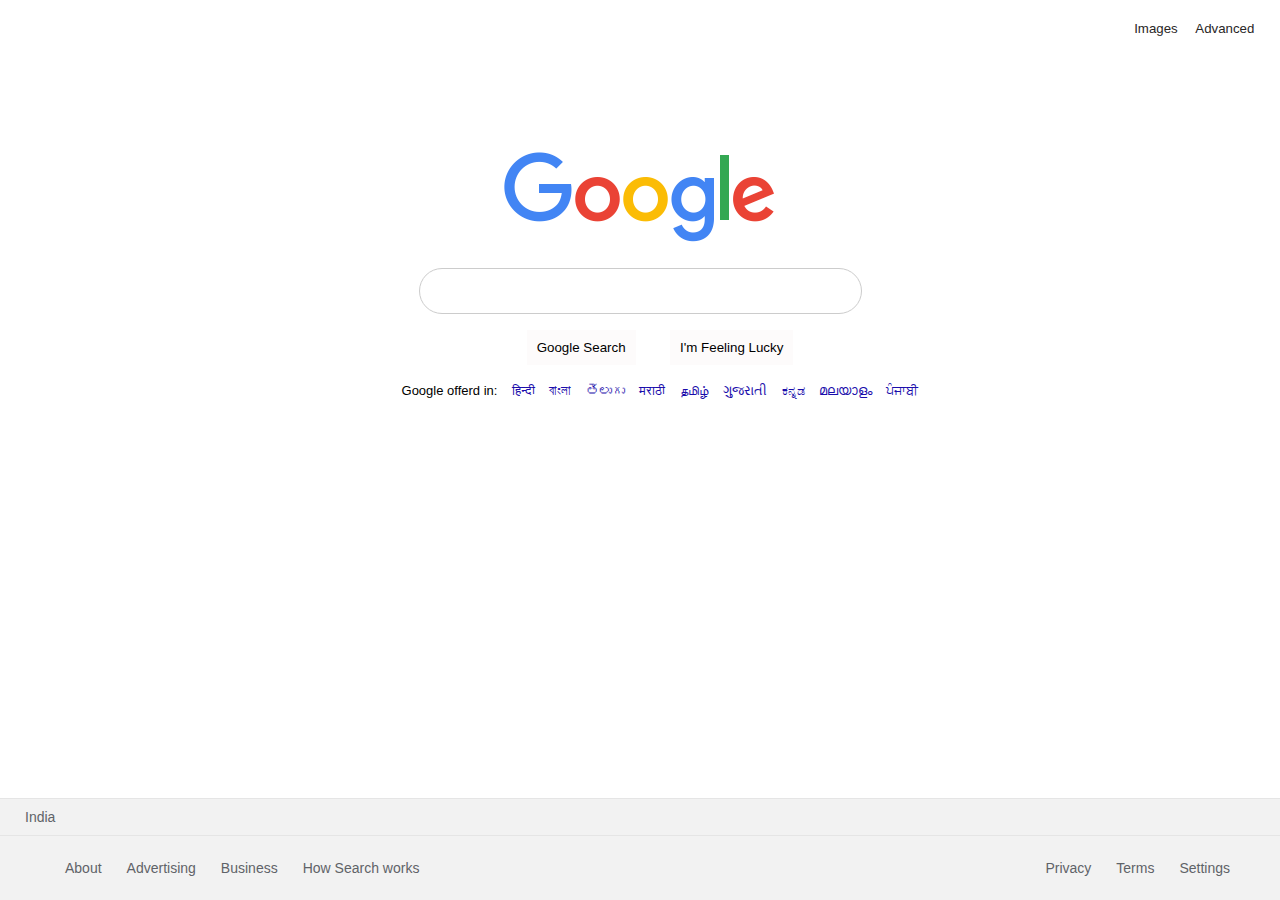
<file: index.html>
<!DOCTYPE html>
<html lang="en">

<head>
    <title>Search</title>

    <link rel="stylesheet" href="Styles.css">
</head>

<body>
    <div class="entire">

        <header>
            <ul>
                <li><a href="imagesearch.html">Images</a></li>
                <li><a href="advancedsearch.html">Advanced</a></li>
                
            </ul>
        </header>

        <div class="google-logo"><img src="Images/google logo.png"></div>
        

        <div class="search-tab">

            <form action="https://google.com/search?tbm=isch">
                <input type="text" name="q" class="hlol">
                
                <ul class="buttons">
                    <li><input type="submit" value="Google Search"></li>
                    
                    <li><button><a href="https://www.google.com/doodles">I'm Feeling Lucky</a></button></li>
                </ul>
            </form>


            <div class="languages">

                <ul>
                    <li>Google offerd in:</li>
                    <li><a
                            href="https://www.google.com/setprefs?sig=0_OYI5VPQoamcUVHCu4klG87aDp2k%3D&hl=hi&source=homepage&sa=X&ved=0ahUKEwjgqeTF1ZnxAhWKH7cAHTv8AqYQ2ZgBCA4">हिन्दी</a>
                    </li>
                    <li> <a
                            href="https://www.google.com/setprefs?sig=0_OYI5VPQoamcUVHCu4klG87aDp2k%3D&hl=bn&source=homepage&sa=X&ved=0ahUKEwjgqeTF1ZnxAhWKH7cAHTv8AqYQ2ZgBCA8">বাংলা</a>
                    </li>
                    <li> <a
                            href="https://www.google.com/setprefs?sig=0_OYI5VPQoamcUVHCu4klG87aDp2k%3D&hl=te&source=homepage&sa=X&ved=0ahUKEwjMlI3o1pnxAhU3zTgGHSCxCWcQ2ZgBCBA">తెలుగు</a>
                    </li>
                    <li> <a
                            href="https://www.google.com/setprefs?sig=0_OYI5VPQoamcUVHCu4klG87aDp2k%3D&hl=mr&source=homepage&sa=X&ved=0ahUKEwjMlI3o1pnxAhU3zTgGHSCxCWcQ2ZgBCBE">मराठी</a>
                    </li>
                    <li> <a
                            href="https://www.google.com/setprefs?sig=0_OYI5VPQoamcUVHCu4klG87aDp2k%3D&hl=ta&source=homepage&sa=X&ved=0ahUKEwjMlI3o1pnxAhU3zTgGHSCxCWcQ2ZgBCBI">தமிழ்</a>
                    </li>
                    <li> <a
                            href="https://www.google.com/setprefs?sig=0_OYI5VPQoamcUVHCu4klG87aDp2k%3D&hl=gu&source=homepage&sa=X&ved=0ahUKEwjMlI3o1pnxAhU3zTgGHSCxCWcQ2ZgBCBM">ગુજરાતી</a>
                    </li>
                    <li> <a
                            href="https://www.google.com/setprefs?sig=0_OYI5VPQoamcUVHCu4klG87aDp2k%3D&hl=kn&source=homepage&sa=X&ved=0ahUKEwjMlI3o1pnxAhU3zTgGHSCxCWcQ2ZgBCBQ">ಕನ್ನಡ</a>
                    </li>
                    <li> <a
                            href="https://www.google.com/setprefs?sig=0_OYI5VPQoamcUVHCu4klG87aDp2k%3D&hl=ml&source=homepage&sa=X&ved=0ahUKEwjMlI3o1pnxAhU3zTgGHSCxCWcQ2ZgBCBU">മലയാളം</a>
                    </li>
                    <li> <a
                            href="https://www.google.com/setprefs?sig=0_OYI5VPQoamcUVHCu4klG87aDp2k%3D&hl=pa&source=homepage&sa=X&ved=0ahUKEwjMlI3o1pnxAhU3zTgGHSCxCWcQ2ZgBCBY">ਪੰਜਾਬੀ</a>
                    </li>
                </ul>
            </div>
        </div>

        <footer>
            <div class="row row1">
                India
            </div>
            
            <div class="row row2">
                <ul>
                    <li><a
                            href="https://about.google/?utm_source=google-IN&utm_medium=referral&utm_campaign=hp-footer&fg=1">About</a>
                    </li>
                    <li><a
                            href="https://www.google.com/intl/en_in/ads/?subid=ww-ww-et-g-awa-a-g_hpafoot1_1!o2&utm_source=google.com&utm_medium=referral&utm_campaign=google_hpafooter&fg=1">Advertising</a>
                    </li>
                    <li> <a
                            href="https://www.google.com/services/?subid=ww-ww-et-g-awa-a-g_hpbfoot1_1!o2&utm_source=google.com&utm_medium=referral&utm_campaign=google_hpbfooter&fg=1">Business</a>
                    </li>
                    <li><a href="https://google.com/search/howsearchworks/?fg=1">How Search works</a></li>
                </ul>
                <ul>
                    <li><a href="https://policies.google.com/privacy?hl=en-IN&fg=1">Privacy</a></li>
                    <li><a href="https://policies.google.com/terms?hl=en-IN&fg=1">Terms</a></li>
                    <li><a href="#">Settings</a></li>
                </ul>
            </div>
        </footer>

    </div>
</body>

</html>
</file>
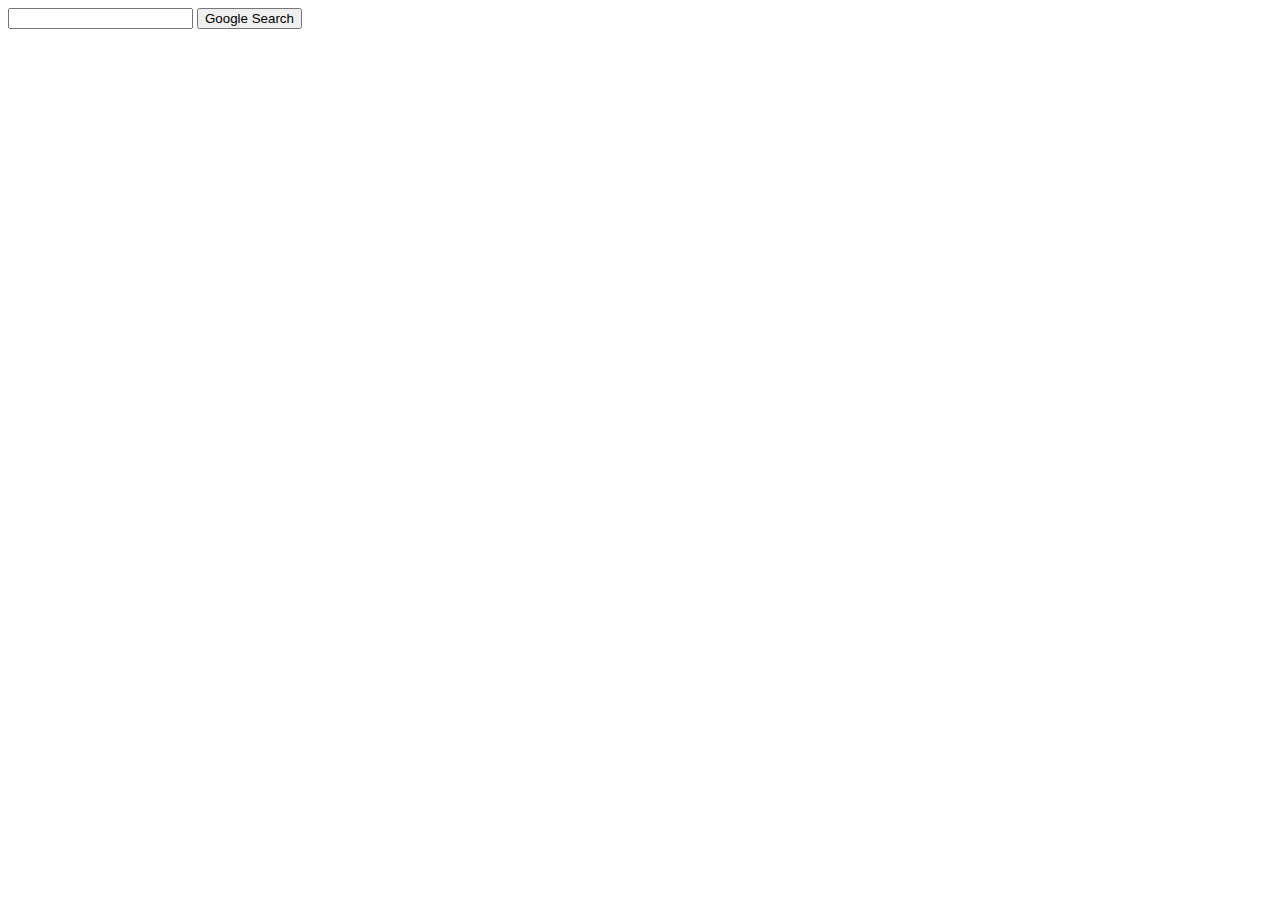
<file: search/index.html>
<!DOCTYPE html>
<html lang="en">
    <head>
        <title>Search</title>
    </head>
    <body>
        <form action="https://google.com/search">
            <input type="text" name="q">
            <input type="submit" value="Google Search">
        </form>
    </body>
</html>
</file>
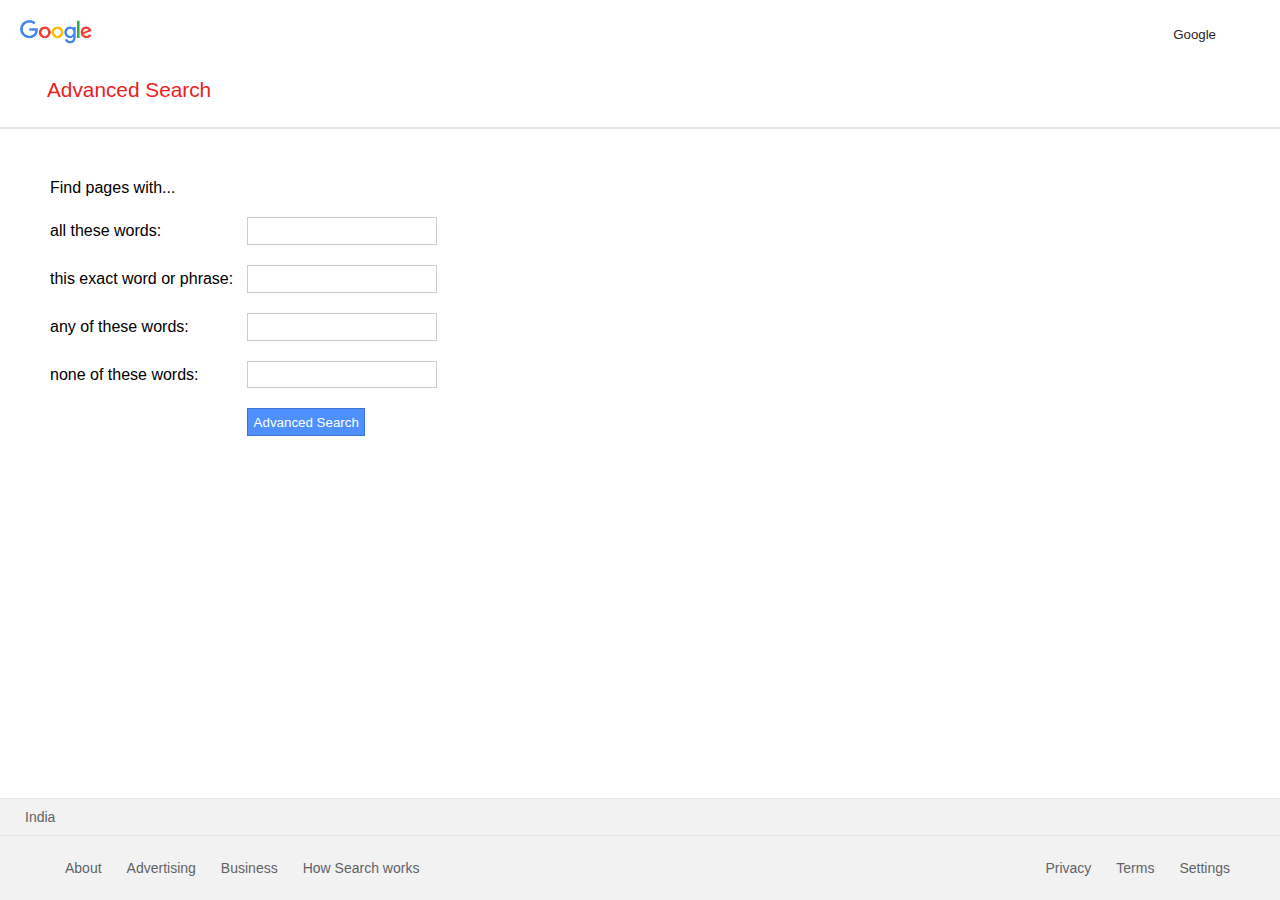
<file: advancedsearch.html>
<!DOCTYPE html>
<html lang="en">

<head>
    <title>Advanced Search</title>

    <link rel="stylesheet" href="Stylesad.css">
</head>

<body>
    <div class="entire">
        <header>
            <a href="index.html"><img src="Images/google logo.png"></a>
            <a href="index.html" class="h-link">Google</a>
        </header>

        <section>
            <div class="container-title">Advanced Search</div>
            
            <div class="border"></div>

            <form action="https://google.com/search">
			
                <table class="container-table">
                    <tr><td>Find pages with...</td></tr>	
                    <tr>
                        <td> all these words:</td>
                        <td> <input name="as_q" type="text" class="searchbar-sm"> </td>
                    </tr>
                    <tr>
                        <td>this exact word or phrase:</td>
                        <td><input name="as_epq" type="text" class="searchbar-sm"></td>
                    </tr>
                    <tr>
                        <td>any of these words: </td>
                        <td><input name="as_oq" type="text" class="searchbar-sm"> </td>
                    </tr>
                    <tr>
                        <td>none of these words: </td>
                        <td><input name="as_eq" type="text" class="searchbar-sm"> </td>
                    </tr>
                    <tr>
                        <td></td>
                        <td><input type="submit" value="Advanced Search" class="sub-button"></td>
                    </tr>
                 </table>                
                
            </form>
        </section>
        <footer>
            <div class="row row1">
                India
            </div>
            
            <div class="row row2">
                <ul>
                    <li><a
                            href="https://about.google/?utm_source=google-IN&utm_medium=referral&utm_campaign=hp-footer&fg=1">About</a>
                    </li>
                    <li><a
                            href="https://www.google.com/intl/en_in/ads/?subid=ww-ww-et-g-awa-a-g_hpafoot1_1!o2&utm_source=google.com&utm_medium=referral&utm_campaign=google_hpafooter&fg=1">Advertising</a>
                    </li>
                    <li> <a
                            href="https://www.google.com/services/?subid=ww-ww-et-g-awa-a-g_hpbfoot1_1!o2&utm_source=google.com&utm_medium=referral&utm_campaign=google_hpbfooter&fg=1">Business</a>
                    </li>
                    <li><a href="https://google.com/search/howsearchworks/?fg=1">How Search works</a></li>
                </ul>
                <ul>
                    <li><a href="https://policies.google.com/privacy?hl=en-IN&fg=1">Privacy</a></li>
                    <li><a href="https://policies.google.com/terms?hl=en-IN&fg=1">Terms</a></li>
                    <li><a href="#">Settings</a></li>
                </ul>
            </div>
        </footer>       
    </div>
</body>

</html>
</file>
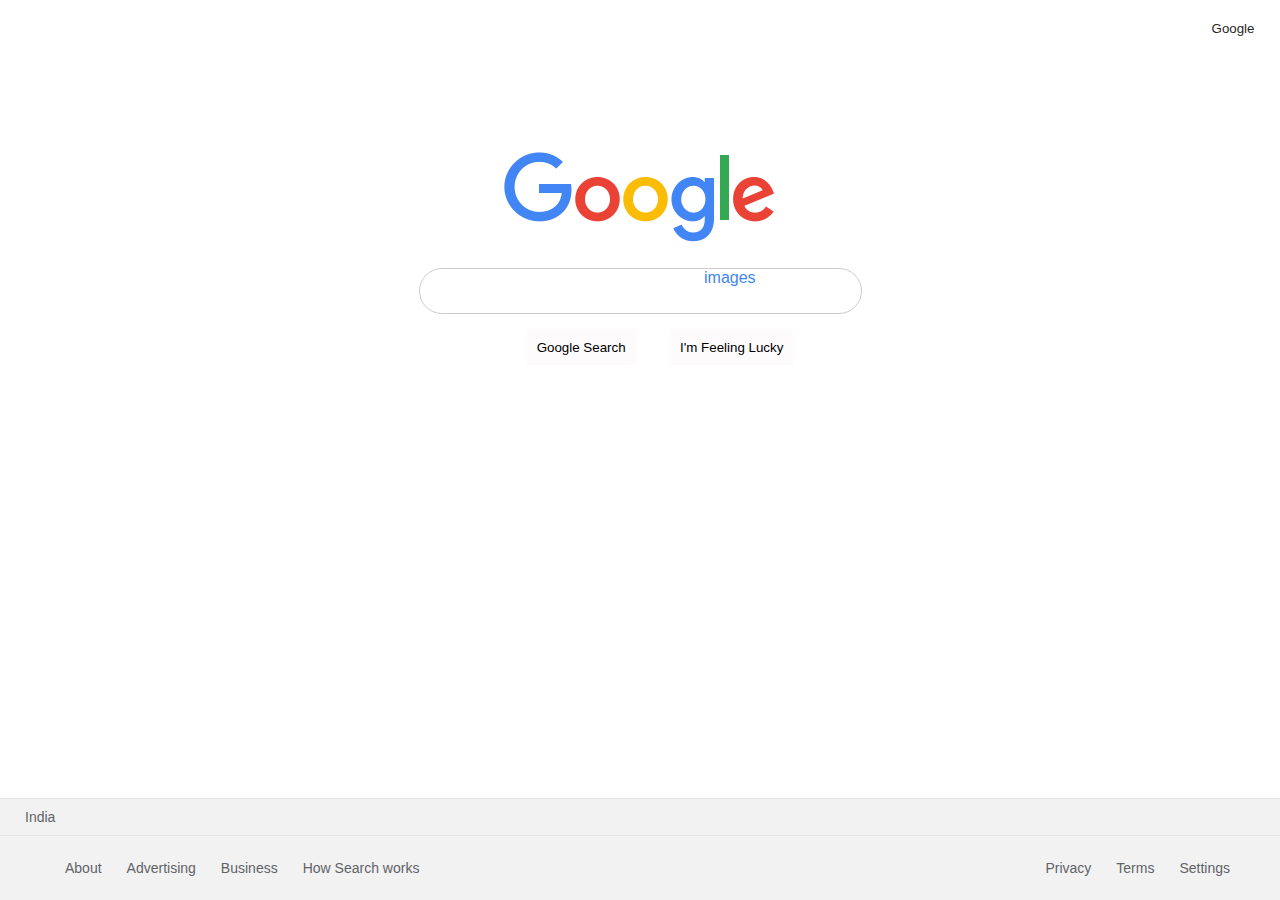
<file: imagesearch.html>
<!DOCTYPE html>
<html lang="en">

<head>
    <title>Image Search</title>

    <link rel="stylesheet" href="Styles.css">
</head>

<body>
    <div class="entire">

        <header>
            <ul>
                <li><a href="index.html">Google</a></li>
                
            </ul>
        </header>

        <div class="google-logo"><img src="Images/google logo.png"></div>
        <div class="logo-text">images</div>

        <div class="search-tab">
            <form action="https://google.com/search">
                <input type="text" name="q" class="hlol">
                <input type="hidden" name="tbm" value="isch">
                <ul class="buttons">
                    <li><input type="submit" value="Google Search"></li>
                    <li><button><a href="https://www.google.com/doodles">I'm Feeling Lucky</a></button></li>
                </ul>
            </form>            
        </div>

        <footer>
            <div class="row row1">
                India
            </div>
            
            <div class="row row2">
                <ul>
                    <li><a
                            href="https://about.google/?utm_source=google-IN&utm_medium=referral&utm_campaign=hp-footer&fg=1">About</a>
                    </li>
                    <li><a
                            href="https://www.google.com/intl/en_in/ads/?subid=ww-ww-et-g-awa-a-g_hpafoot1_1!o2&utm_source=google.com&utm_medium=referral&utm_campaign=google_hpafooter&fg=1">Advertising</a>
                    </li>
                    <li> <a
                            href="https://www.google.com/services/?subid=ww-ww-et-g-awa-a-g_hpbfoot1_1!o2&utm_source=google.com&utm_medium=referral&utm_campaign=google_hpbfooter&fg=1">Business</a>
                    </li>
                    <li><a href="https://google.com/search/howsearchworks/?fg=1">How Search works</a></li>
                </ul>
                <ul>
                    <li><a href="https://policies.google.com/privacy?hl=en-IN&fg=1">Privacy</a></li>
                    <li><a href="https://policies.google.com/terms?hl=en-IN&fg=1">Terms</a></li>
                    <li><a href="#">Settings</a></li>
                </ul>
            </div>
        </footer>

    </div>
</body>

</html>
</file>
<file: Styles.css>
.entire
{
    display: flex;
    flex-direction: column;
    height: 100%;
    box-sizing: border-box;
    font-family: Sans-serif;
}

html, body
{
    margin: 0px;
    padding: 0px;
}

.entire header
{
    text-align: right;
}

.entire header ul
{
    margin: 19px;
}

.entire header li
{
    display: inline;
}

.entire header a
{
    display: inline-block;
    color: rgb(41, 38, 38);
    padding: 0 0.5em;
    text-decoration: none;
    font-size: 0.83em;
}

.entire header a:hover
{
    text-decoration: underline;
}

.entire .google-logo
{
    text-align: center;
    margin: 96px 0 0 0;
}

.entire .logo-text
{
    color: #4285f4;
    font: 16px/16px sans-serif;
    position: absolute;
    top: 30%;
    left: 55%;
}

.entire .search-tab
{
    text-align: center;
    padding: 20px 0;
}

.entire .search-tab .hlol
{    
    width: 21em;
    padding: 13px;    
    border-radius: 30px;
    padding-left: 45px;
    padding-right: 60px;
    border: 1px solid #ccc;
    outline: none;
    font-size: 16px;
}

.entire .search-tab ul li
{
    display: inline-block;
    padding: 0 15px;
    
}

.entire .search-tab ul li input,button
{
    border: none;
    background-color: rgba(248, 242, 242, 0.342);
    padding: 10px;
    
}

.entire .search-tab ul li button a
{
    text-decoration: none;
    color: black;
}

.entire .search-tab ul li input:hover
{
    border: 1px solid rgba(0, 0, 0, 0.2);
    border-radius: 5.9%;
}

.entire .search-tab ul li button:hover
{
    border: 1px solid rgba(0, 0, 0, 0.2);
    border-radius: 5.9%;
}

.entire .search-tab .languages
{
    margin-top: 10px;    
}

.entire .search-tab .languages li
{
    list-style: none;
    padding: 0 5px;
    font-size: 13px;
}

.entire .search-tab .languages li a
{
    text-decoration: none;
    color: #1a0dab;
}

.entire .search-tab .languages li a:hover
{
    text-decoration: underline;
}

.entire footer
{
    position: absolute;
    bottom: 0;
    left: 0;
    width: 100%;
    background: #f2f2f2;
}

.entire footer .row
{
    padding: 10px 25px;
    font-size: 14px;
    color: #5f6368;
    border-top: 1px solid rgba(0, 0, 0, 0.05);
}

.entire footer .row.row2
{
    display: flex;
    justify-content: space-between;
}

.entire footer .row.row2 ul
{
    display: flex;
}

.entire footer .row.row2 ul li
{
    list-style: none;
}

.entire footer .row.row2 ul li a
{
    text-decoration: none;
    font-size: 14px;
    color: #5f6368;
    margin-right: 25px;
}
</file>
<file: Stylesad.css>
.entire
{
    display: flex;
    flex-direction: column;
    height: 100%;
    box-sizing: border-box;
    font-family: Sans-serif;
}

html, body
{
    margin: 0px;
    padding: 0px;
}

header
{
    margin: 20px;
}

header a img
{
    width: 4.5em;
}

header .h-link
{
    position: absolute;
    top: 3%;
    right: 05%;
    color: rgb(41, 38, 38);
    text-decoration: none;
    font-size: 0.83em;
}

header .h-link:hover
{
    text-decoration: underline;
}

/*====================HEADER ENDS HERE====================*/

.container-title
{
    color: rgb(233, 30, 30);
    margin: 10px 0 25px 47px;
    font-size: 1.3em;    
}

.border
{
    border: 0.9px solid rgba(0, 0, 0, 0.1);
}

.container-table
{
    margin: 47px 0 0 47px;
}

.container-table tr td
{
    padding-bottom: 17px;
}

.container-table tr td input
{
    margin-left: 10px;
    padding: 5.4px;
    font-size: 13.33px;
    border: 0.9px solid rgba(0, 0, 0, 0.2);
}

.sub-button
{
    background-color: #4d90fe;
    border: 1px solid #3079ed;
    color: #fff;    
}

.entire footer
{
    position: absolute;
    bottom: 0;
    left: 0;
    width: 100%;
    background: #f2f2f2;
}

.entire footer .row
{
    padding: 10px 25px;
    font-size: 14px;
    color: #5f6368;
    border-top: 1px solid rgba(0, 0, 0, 0.05);
}

.entire footer .row.row2
{
    display: flex;
    justify-content: space-between;
}

.entire footer .row.row2 ul
{
    display: flex;
}

.entire footer .row.row2 ul li
{
    list-style: none;
}

.entire footer .row.row2 ul li a
{
    text-decoration: none;
    font-size: 14px;
    color: #5f6368;
    margin-right: 25px;
}
</file>
